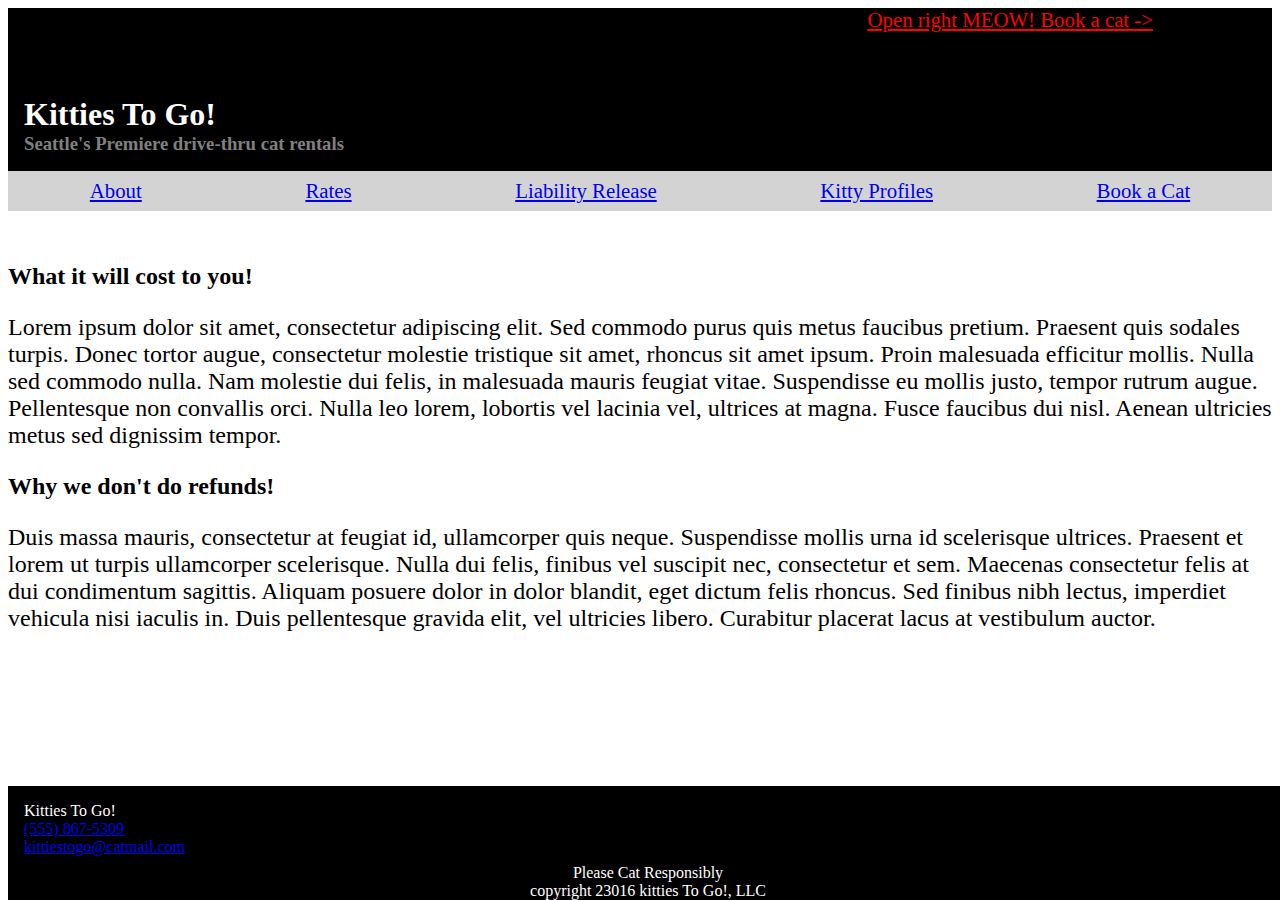
<file: liability.html>
<!DOCTYPE html>
<html lang="en">
<head>
  <meta charset="utf-8">
  <title>Flexbox Practice</title>
  <link rel="stylesheet" type="text/css" href="styles/base.css">
</head>
<body>
  <header class="header-background">
    <a href="#" class="action-call-link">Open right MEOW! Book a cat -></a>
    <h1 class="site-header">Kitties To Go!</h1>
    <h3 class="company-phrase">Seattle's Premiere drive-thru cat rentals</h3>
  </header>
  <nav class="header-nav">
    <a class="top-link" href="about.html">About</a>
    <a class="top-link" href="#">Rates</a>
    <a class="top-link" href="liability.html">Liability Release</a>
    <a class="top-link" href="#">Kitty Profiles</a>
    <a class="top-link" href="index.html">Book a Cat</a>
  </nav>

    <div class="container">
      <div class="kittie-stories">
          <article>
            <h2>What it will cost to you!</h2>
            <p>
              Lorem ipsum dolor sit amet, consectetur adipiscing elit.
              Sed commodo purus quis metus faucibus pretium. Praesent quis
              sodales turpis. Donec tortor augue, consectetur molestie
              tristique sit amet, rhoncus sit amet ipsum. Proin malesuada
              efficitur mollis. Nulla sed commodo nulla. Nam molestie dui felis,
              in malesuada mauris feugiat vitae. Suspendisse eu mollis justo,
              tempor rutrum augue. Pellentesque non convallis orci.
              Nulla leo lorem, lobortis vel lacinia vel, ultrices at magna.
              Fusce faucibus dui nisl. Aenean ultricies metus sed dignissim tempor.
            </p>
            <h2>Why we don't do refunds!</h2>
            <p>
              Duis massa mauris, consectetur at feugiat id, ullamcorper quis
              neque. Suspendisse mollis urna id scelerisque ultrices.
              Praesent et lorem ut turpis ullamcorper scelerisque. Nulla
              dui felis, finibus vel suscipit nec, consectetur et sem.
              Maecenas consectetur felis at dui condimentum sagittis.
              Aliquam posuere dolor in dolor blandit, eget dictum felis rhoncus.
              Sed finibus nibh lectus, imperdiet vehicula nisi iaculis in.
              Duis pellentesque gravida elit, vel ultricies libero. Curabitur
              placerat lacus at vestibulum auctor.
            </p>
          </article>
      </div>
    </div>
  <footer class="footer-body">
    <div class="contact-info">
      <p>Kitties To Go!</p>
      <a href="tel:5558675309">(555) 867-5309</a>
      <br>
      <a href="mailto:kittiestogo@catmail.co">kittiestogo@catmail.com</a>
    </div>
    <div class="copyright">
        <p>Please Cat Responsibly</p>
        <p>copyright 23016 kitties To Go!, LLC</p>
    </div>
  </footer>
</body>
</html>
</file>
<file: styles/base.css>
* {box-sizing: border-box;}

.header-nav
{
  font-size: 1.3rem;
  background: lightgray;
  display: flex;
  flex-direction: row;
  justify-content: space-around;
  align-items: stretch;
}

.top-link
{
  margin: .5rem .5rem .5rem .5rem;
}

.header-background
{
  background: black;
  width: 100%;
  display: flex;
  flex-direction: column;
}

.action-call-link
{
  color: red;
  font-size: 1.3rem;
  padding-left: 68%;
  margin-bottom: 3rem;
}

.site-header
{
  color: white;
  margin: 1rem 1rem 0rem 1rem;
}

.company-phrase
{
  color: gray;
  margin: 0rem 1rem 1rem 1rem;
}

.footer-body
{
  background-color: black;
  margin-top: 3rem;
  position: fixed;
  bottom: 0;
  width: 100%;
}

.container
{
  display: flex;
  margin-top: 2rem;
}

.kittie-stories
{
  width: 100%;
  height: 1rem;
}

.cotw
{
text-align: center;
margin: 0;
}

.cotw-header
{
  text-align: center;
  margin: 0;
}

.cat-aside
{
border: 1px solid #000000;
margin-left: 1rem;
}

.cat-pics
{
  margin: .5rem 1rem 0rem 1rem;
}

.book-now-link
{
  float: right;
  margin: 0rem 0rem 1rem 0rem;
}

footer p
{
  color: white;
}

.copyright
{
  padding-top: .5rem;
  text-align: center;
}

.copyright p
{
  margin: 0;
}

.contact-info p
{
  padding: 1rem 0rem 0rem 0rem;
  margin: 0;
}

.contact-info
{
  padding-left: 1rem;
}

.kittie-stories p
{
  font-size: 1.5rem;
}

.troll-pic
{
  height: 25%;
  width: 25%;
  align-content: center;
  margin: .5rem 1rem 0rem 1rem;
}
</file>
